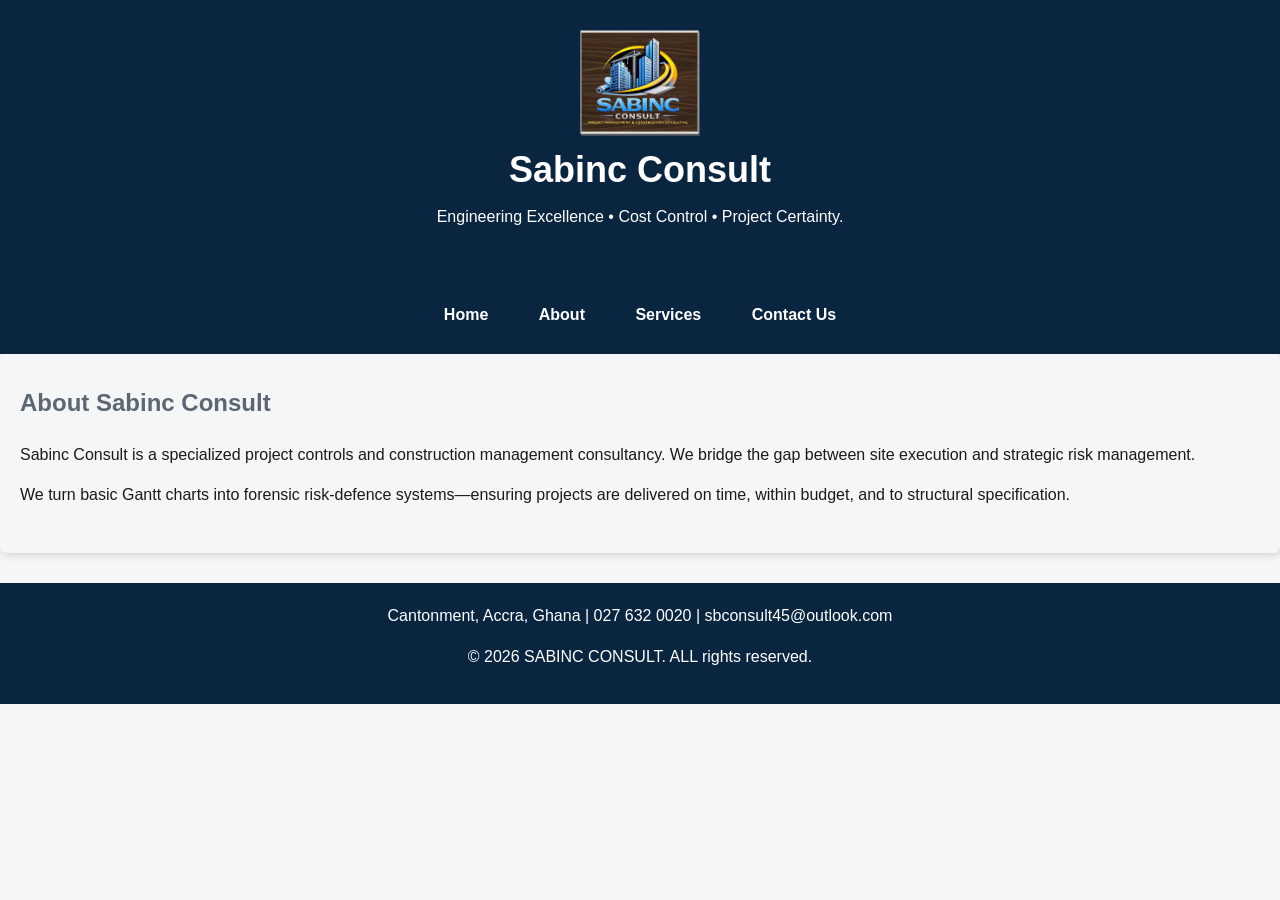
<file: index.html>
<DOCTYPE! html>
<html>

<head>
<title>SABINC CONSULT | Project Controls & Construction Management</title>
<link rel="stylesheet" href="css/sabinc.css">
<meta name="viewport" content="width=device-width, initial-scale=1.0">
</head>

<body>
<header>
<img src="images/logo.png.png" alt="SABINC CONSULT LOGO">
<h1>Sabinc Consult</h1>
<p>Engineering Excellence &bull; Cost Control &bull; Project Certainty.</p>
</header>

<nav>
<a href="index.html">Home</a>
<a href="about.html">About</a>
<a href="services.html">Services</a>
<a href="contact.html">Contact Us</a>
</nav>

<main>
<section>
<h2>About Sabinc Consult</h2>
<p>Sabinc Consult is a specialized project controls and construction management consultancy. We bridge the gap between site execution and strategic risk management.</p> 
<p>We turn basic Gantt charts into forensic risk-defence systems—ensuring projects are delivered on time, within budget, and to structural specification.</p>
</section>
</main>

<footer>
<p class="foot">Cantonment, Accra, Ghana | 027 632 0020 | sbconsult45@outlook.com</p>
<p class="foot">&copy; 2026 SABINC CONSULT. ALL rights reserved.</p>
</footer>
</body>

</html>
</file>
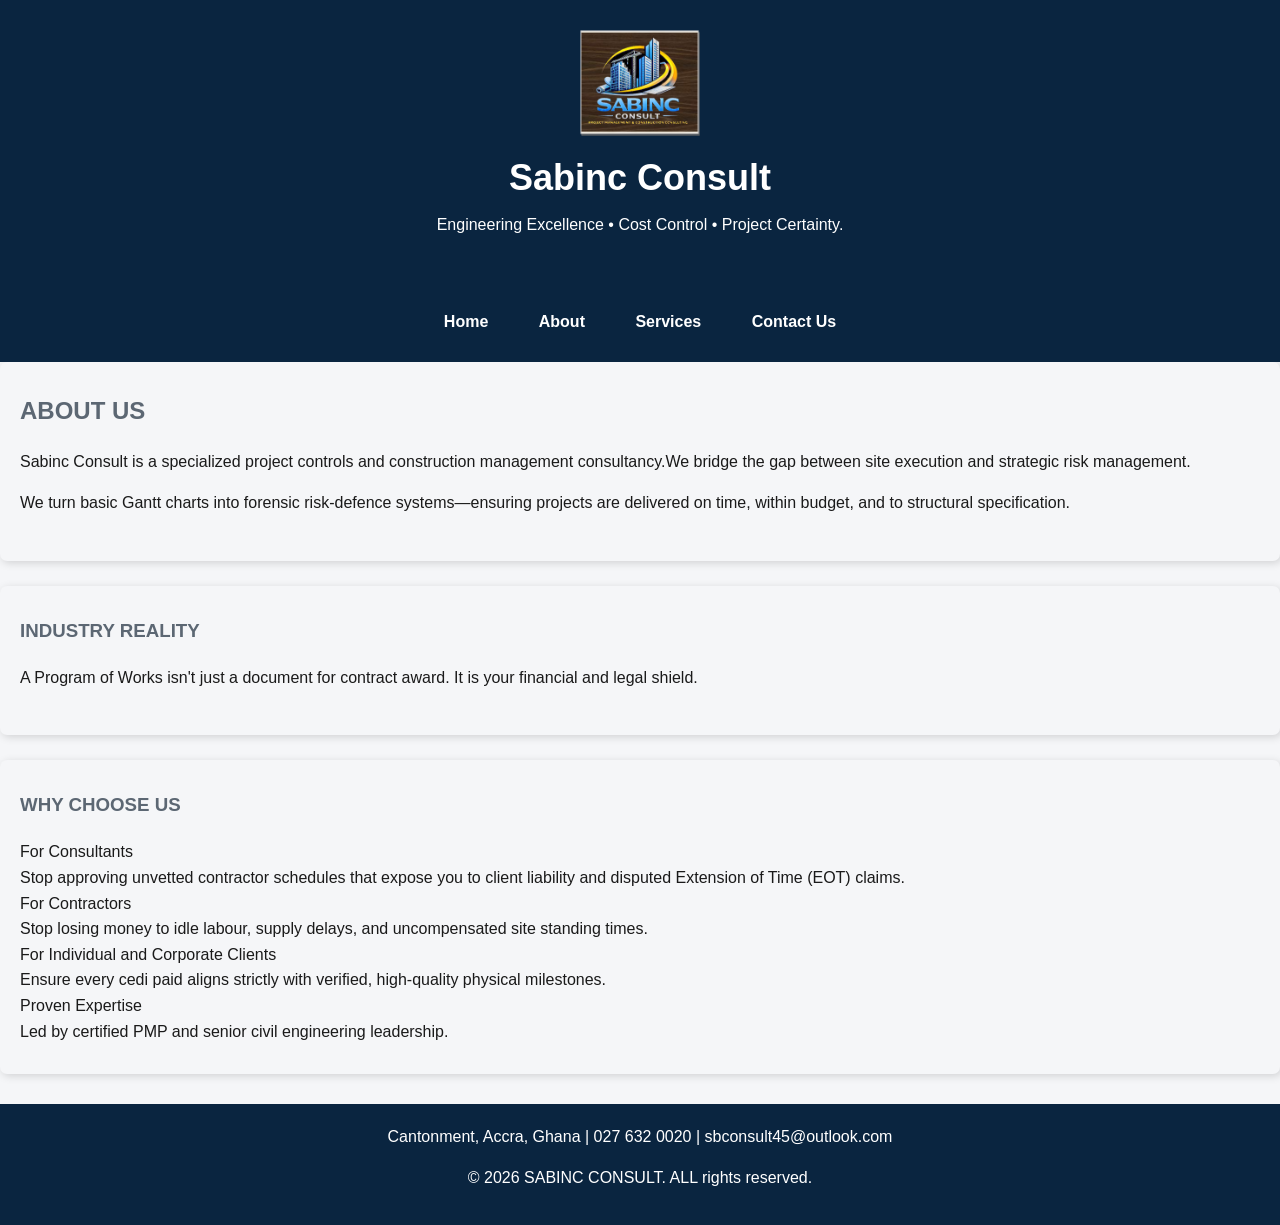
<file: about.html>
<!DOCTYPE html>
<html>
<head>
<title>SABINC CONSULT | Project Controls & Construction Management</title>
<link rel="stylesheet" href="css/sabinc.css">
<meta name="viewport" content="width=device-width, initial-scale=1.0">

</head>

<body>
<header>
<img src="images/logo.png.png" alt="SABINC CONSULT LOGO">
<h1>Sabinc Consult</h1>
<p>Engineering Excellence &bull; Cost Control &bull; Project Certainty.</p>
</header>

<nav>
<a href="index.html">Home</a>
<a href="about.html">About</a>
<a href="services.html">Services</a>
<a href="contact.html">Contact Us</a>
</nav>

<main>

<section><h2>ABOUT US</h2>
<p>Sabinc Consult is a specialized project controls and construction management consultancy.We bridge the gap between site execution and strategic risk management.</p>
<p>We turn basic Gantt charts into forensic risk-defence systems—ensuring projects are delivered on time, within budget, and to structural specification.
</p></section>

<section><h3>INDUSTRY REALITY</h3>
<p>A Program of Works isn't just a document for contract award. It is your financial and legal shield.</p></section>

<section><h3>WHY CHOOSE US</h3>
<dl>
<dt>For Consultants</dt>
<dd>Stop approving unvetted contractor schedules that expose you to client liability and disputed Extension of Time (EOT) claims.</dd>

<dt>For Contractors</dt>
<dd>Stop losing money to idle labour, supply delays, and uncompensated site standing times.</dd>

<dt>For Individual and Corporate Clients</dt>
<dd>Ensure every cedi paid aligns strictly with verified, high-quality physical milestones.</dd>

<dt>Proven Expertise</dt>
<dd>Led by certified PMP and senior civil engineering leadership. </dd>
</dl></section>
</main>

<footer>
<p class="foot">Cantonment, Accra, Ghana | 027 632 0020 | sbconsult45@outlook.com</p>
<p class="foot">&copy; 2026 SABINC CONSULT. ALL rights reserved.</p>
</footer>

</body>

</html>
</file>
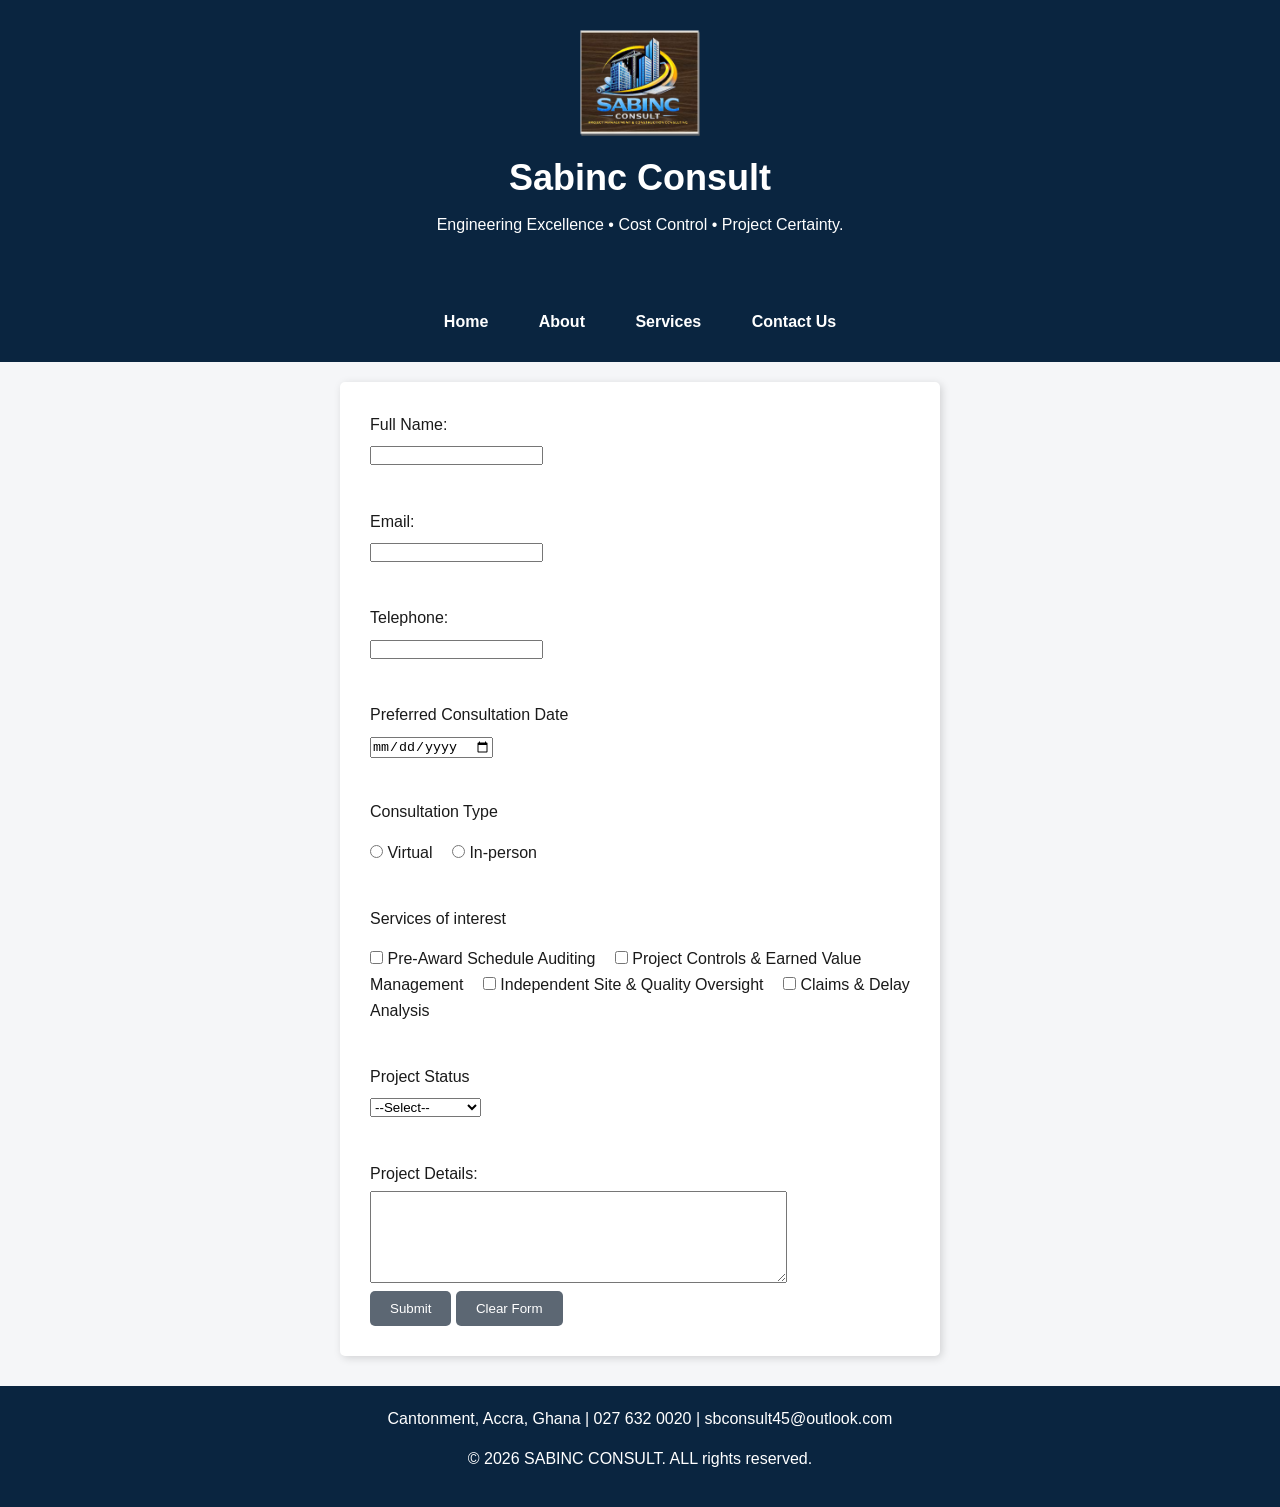
<file: contact.html>
<!DOCTYPE html>
<html>

<head>
<title>SABINC CONSULT | Project Controls & Construction Management</title>
<link rel="stylesheet" href="css/sabinc.css">
<meta name="viewport" content="width=device-width, initial-scale=1.0">
</head>

<body>
<header>
<img src="images/logo.png.png" alt="SABINC CONSULT LOGO">
<h1>Sabinc Consult</h1>
<p>Engineering Excellence &bull; Cost Control &bull; Project Certainty.</p>
</header>

<nav>
<a href="index.html">Home</a>
<a href="about.html">About</a>
<a href="services.html">Services</a>
<a href="contact.html">Contact Us</a>
</nav>

<main>
<div class="form-card">
<form action="process-booking.php" method="post">
<div class="form-field"><label for="fullname">Full Name:</label>
<input type="text" id="fullname" name="fullname" required></div><br>

<div class="form-field"><label for="email">Email:</label>
<input type="email" id="email" name="email" required></div><br>

<div class="form-field"><label for="tel">Telephone:</label>
<input type="tel" id="tel" name="tel" required></div><br>

<div class="form-field"><label for="date">Preferred Consultation Date</label>
<input type="date" id="date" name="date"></div><br>

<div class="form-field"><p>Consultation Type</p>
<input type="radio" id="virtual" name="consultationtype" value="Virtual">
<label for="virtual" class="inline-label">Virtual</label>

<input type="radio" id="inperson" name="consultationtype" value="In-person">
<label for="inperson" class="inline-label">In-person</label></div><br>

<div class="form-field"><p>Services of interest</p>
<input type="checkbox" id="scheduleauditing" name="servicesofinterest[]" value="Pre-Award Schedule Auditing">
<label for="scheduleauditing" class="inline-label">Pre-Award Schedule Auditing</label>

<input type="checkbox" id="projectcontrolsandevm" name="servicesofinterest[]" value="Project Controls and EVM">
<label for="projectcontrolsandevm" class="inline-label">Project Controls &amp; Earned Value Management</label>

<input type="checkbox" id="independentsiteandqualityoversight" name="servicesofinterest[]" value="Independent Site and Quality Oversight">
<label for="independentsiteandqualityoversight" class="inline-label">Independent Site &amp; Quality Oversight</label>

<input type="checkbox" id="claimsanddelayanalysis" name="servicesofinterest[]" value="Claims and Delay Analysis">
<label for="claimsanddelayanalysis" class="inline-label">Claims &amp; Delay Analysis</label></div><br>

<div class="form-field"><label for="status">Project Status</label>
<select id="status" name="status">
<option value="">--Select--</option>
<option value="Planning">Planning stage</option>
<option value="Starting soon">Starting soon</option>
<option value="In progress">In progress</option>
</select></div><br>

<label for="projectdetails">Project Details: </label>
<textarea id="projectdetails" name="projectdetails" rows="6" cols="50"></textarea><br>

<button type="submit">Submit</button>
<button type="reset">Clear Form</button>

</form>
</div>
</main>

<footer>
<p class="foot">Cantonment, Accra, Ghana | 027 632 0020 | sbconsult45@outlook.com</p>
<p class="foot">&copy; 2026 SABINC CONSULT. ALL rights reserved.</p>
</footer>
</body>

</html>
</file>
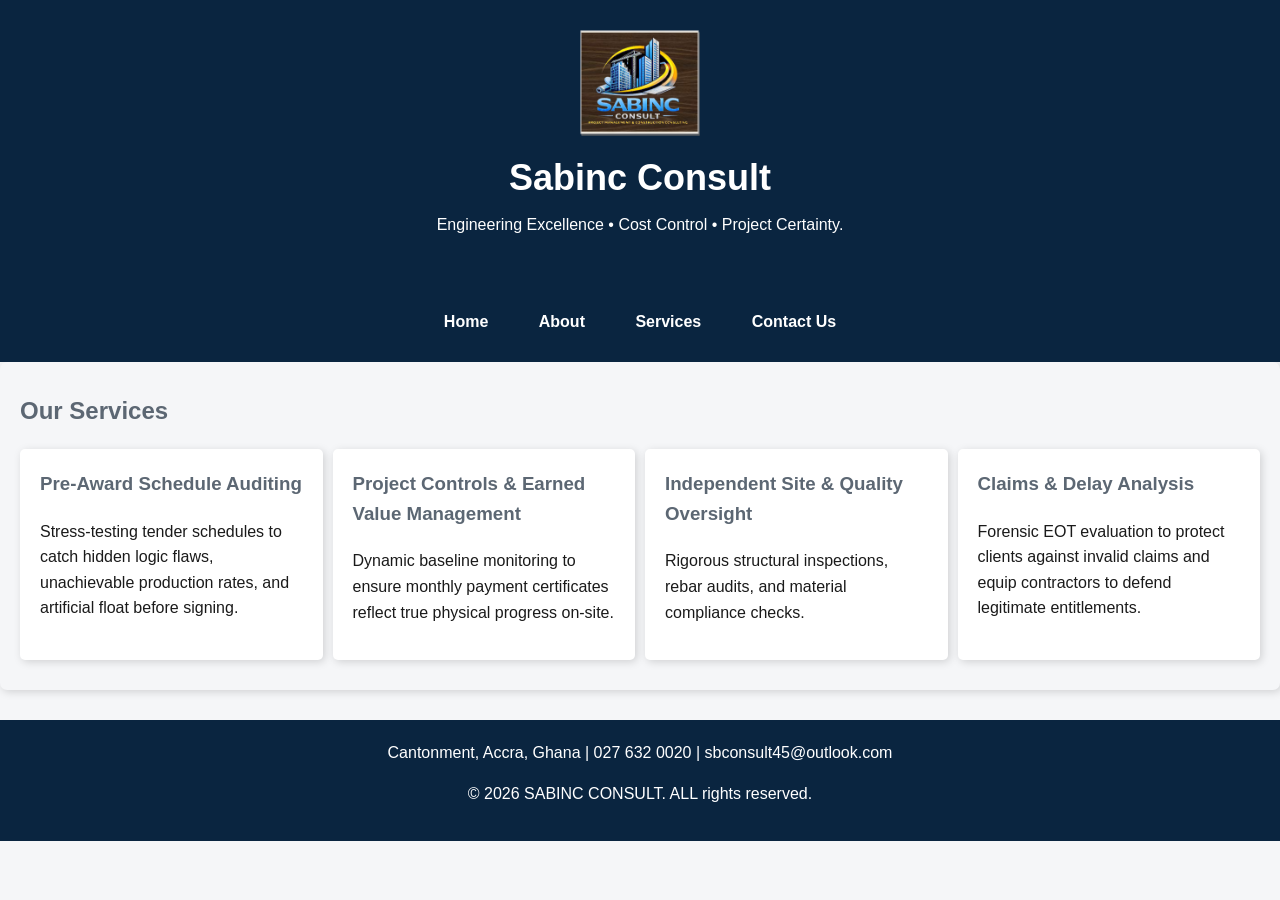
<file: services.html>
<!DOCTYPE html>
<html>
<head>
<title>SABINC CONSULT | Project Controls & Construction Management</title>
<link rel="stylesheet" href="css/sabinc.css">
<meta name="viewport" content="width=device-width", initial-scale=1.0">
</head>

<body>
<header>
<img src="images/logo.png.png" alt="SABINC CONSULT LOGO">
<h1>Sabinc Consult</h1>
<p>Engineering Excellence &bull; Cost Control &bull; Project Certainty.</p>
</header>

<nav>
<a href="index.html">Home</a>
<a href="about.html">About</a>
<a href="services.html">Services</a>
<a href="contact.html">Contact Us</a>
</nav>

<main>
<section>
<h2>Our Services</h2>
<div class="services-container">
<article>
<h3>Pre-Award Schedule Auditing</h3>
<p>Stress-testing tender schedules to catch hidden logic flaws, unachievable production rates, and artificial float before signing.</p>
</article>

<article>
<h3>Project Controls &amp; Earned Value Management</h3>
<p>Dynamic baseline monitoring to ensure monthly payment certificates reflect true physical progress on-site.</p>
</article>

<article>
<h3>Independent Site &amp; Quality Oversight</h3>
<p>Rigorous structural inspections, rebar audits, and material compliance checks.</p>
</article>

<article>
<h3>Claims &amp; Delay Analysis</h3>
<p>Forensic EOT evaluation to protect clients against invalid claims and equip contractors to defend legitimate entitlements.</p>
</article>
</div>
</section>

</main>
<footer>
<p class="foot">Cantonment, Accra, Ghana | 027 632 0020 | sbconsult45@outlook.com</p>
<p class="foot">&copy; 2026 SABINC CONSULT. ALL rights reserved.</p>
</footer>

</body>
</html>
</file>
<file: css/sabinc.css>
/*Global reset*/
:root{ --primary-color: #0A2540;
--secondary-color: #5C6773;
--background-color: #F5F6F8;
--text-color: #1A1A1A;
--accent-color: #A8451F;
--white: #FFFFFF}

*{box-sizing: border-box;
margin: 0; 
padding: 0;}

img{max-width: 100%;
height: auto;}

/*Header*/
header{ background-color: var(--primary-color);
color: var(--white);
text-align: center;
padding: 30px 20px;}

header h1{ font-size: 36px;
margin: 5px}
 
header p{ font-size: 1rem;
color: var(--white);}

header img{max-width: 120px;
height: auto;
}

body{font-family: Arial, sans-serif;
 background-color: var(--background-color);
color: var(--text-color);
line-height: 1.6;
font-size: 16px;
}

nav{ background-color: var(--primary-color);
text-align: center;
padding: 12px;
position: sticky;
top: 0;
}

nav a{ color: var(--white);
text-decoration: none;
display: inline-block;
padding: 10px 18px;
margin: 5px;
font-weight: bold;}
 
nav a:hover{text-decoration: underline;
color: var(--accent-color);
border-radius: 5px;}

footer{background-color: var(--primary-color);
color: var(--white);
text-align: center;
padding: 20px;
margin-top: 30px;}

label{display: block;
margin-bottom: 5px;
}

.inline-label{display: inline;
margin-right: 15px;}

button{background-color: var(--secondary-color);
color: var(--white);
border: none;
padding: 10px 20px;
border-radius: 5px;
cursor: pointer;
}

button:hover { background-color: var(--accent-color);}

.form-field{ margin-bottom: 15px}

p{ color: var(--text-color);
line-height: 1.6;
margin-bottom: 15px;}

.foot{color: var(--white);}

h2, h3 { color: var(--secondary-color);
margin-bottom: 1.2rem;}

section{ background-color: var(--background-color);
padding: 30px 20px;
border-radius: 7px;
margin-bottom: 25px;
box-shadow: 2px 2px 8px rgba(0, 0, 0, 0.15) ;}

.form-card{background-color: var(--white);
padding: 30px;
border-radius: 5px;
margin: 20px auto;
box-shadow: 2px 2px 8px rgba(0, 0, 0, 0.15);
max-width: 600px;}

.services-container{display: flex;
gap: 10px;
justify-content: center;
flex-wrap: wrap;}

article{background-color: var(--white);
padding: 20px;
border-radius: 5px;
box-shadow: 2px 2px 8px rgba(0, 0, 0, 0.15);
flex: 1 1 250px;}

.table-card {
    background-color: var(--white);
    padding: 30px;
    border-radius: 5px;
    margin: 20px auto;
    box-shadow: 2px 2px 8px rgba(0, 0, 0, 0.15);
    max-width: 1100px;
}

table {
    width: 100%;
    border-collapse: collapse;
}

.logout-btn{
display: inline-block;
    background-color: var(--secondary-color);
    color: var(--white);
    text-decoration: none;
    padding: 10px 20px;
    border-radius: 5px;
}

.logout-btn:hover {
    background-color: var(--accent-color);
}

@media (max-width: 400px) {
    article {
        flex: 1 1 100%;
    }

@media (max-width: 600px) {
header h1{ font-size: 28px;
}
header p{font-size: 0.9rem;}
}


textarea{width: 100%;
 max-width: 100%;}
</file>
